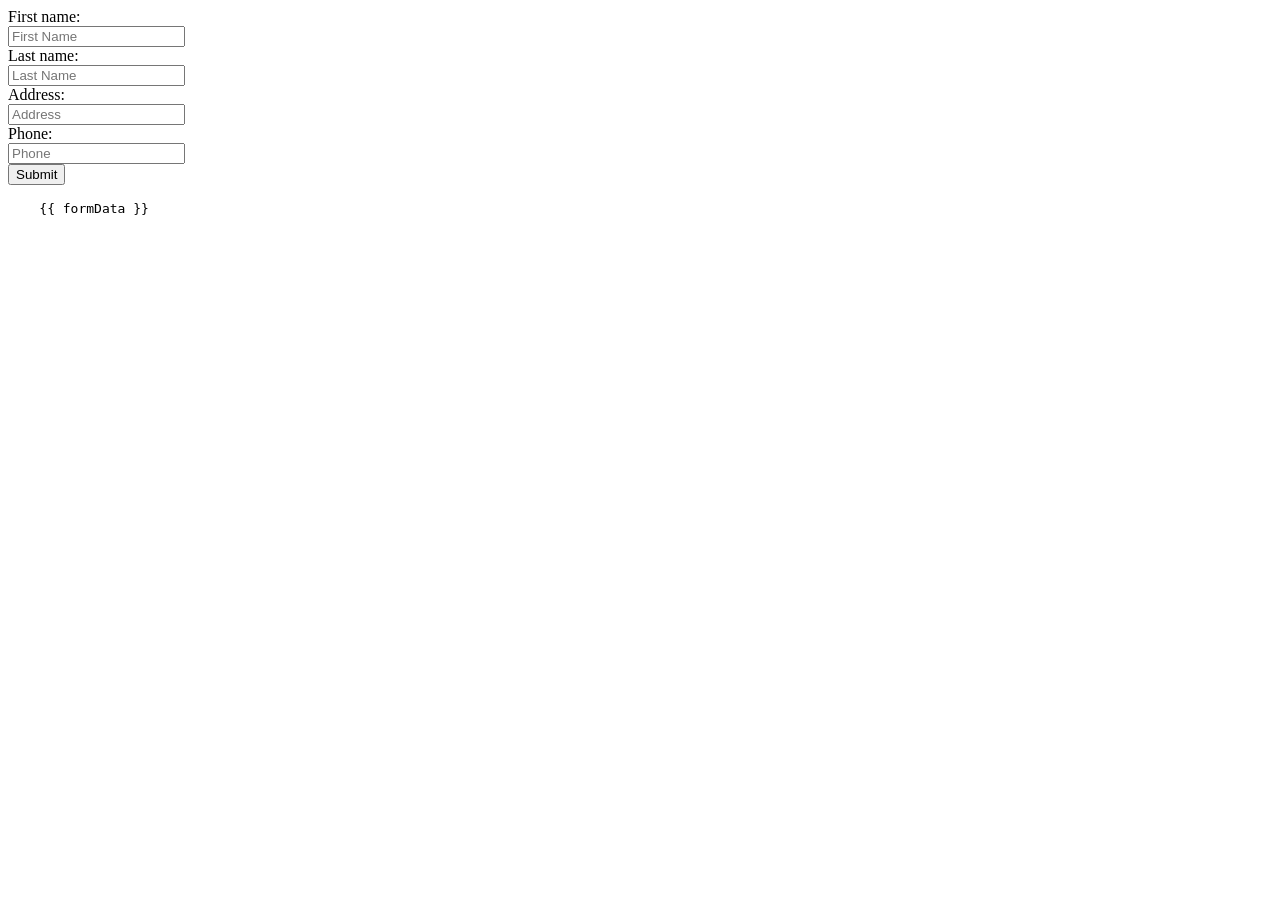
<file: app/view1/view1.html>
<body ng-controller="view1Ctrl">

<form ng-submit="processForm()">
     <!--use ng-model to bind a specific input into a variable-->
    <label>First name: <br />
        <input type="text" name="first name" placeholder="First Name" ng-model="formData.firstName" /></label> <br />
    <label>Last name:<br />
        <input type="text" name="last name" placeholder="Last Name" ng-model="formData.lastName" /></label> <br />
    <label>Address: <br />
        <input type="text" name="address" placeholder="Address" ng-model="formData.address" /></label> <br />
    <label>Phone: <br />
        <input type="text" name="phone" placeholder="Phone" ng-model="formData.phone" /></label> <br />
    <button  >Submit</button>
</form>


<!-- SHOW DATA FROM INPUTS AS THEY ARE BEING TYPED -->
<pre>
    {{ formData }}
</pre>

</body>
</file>
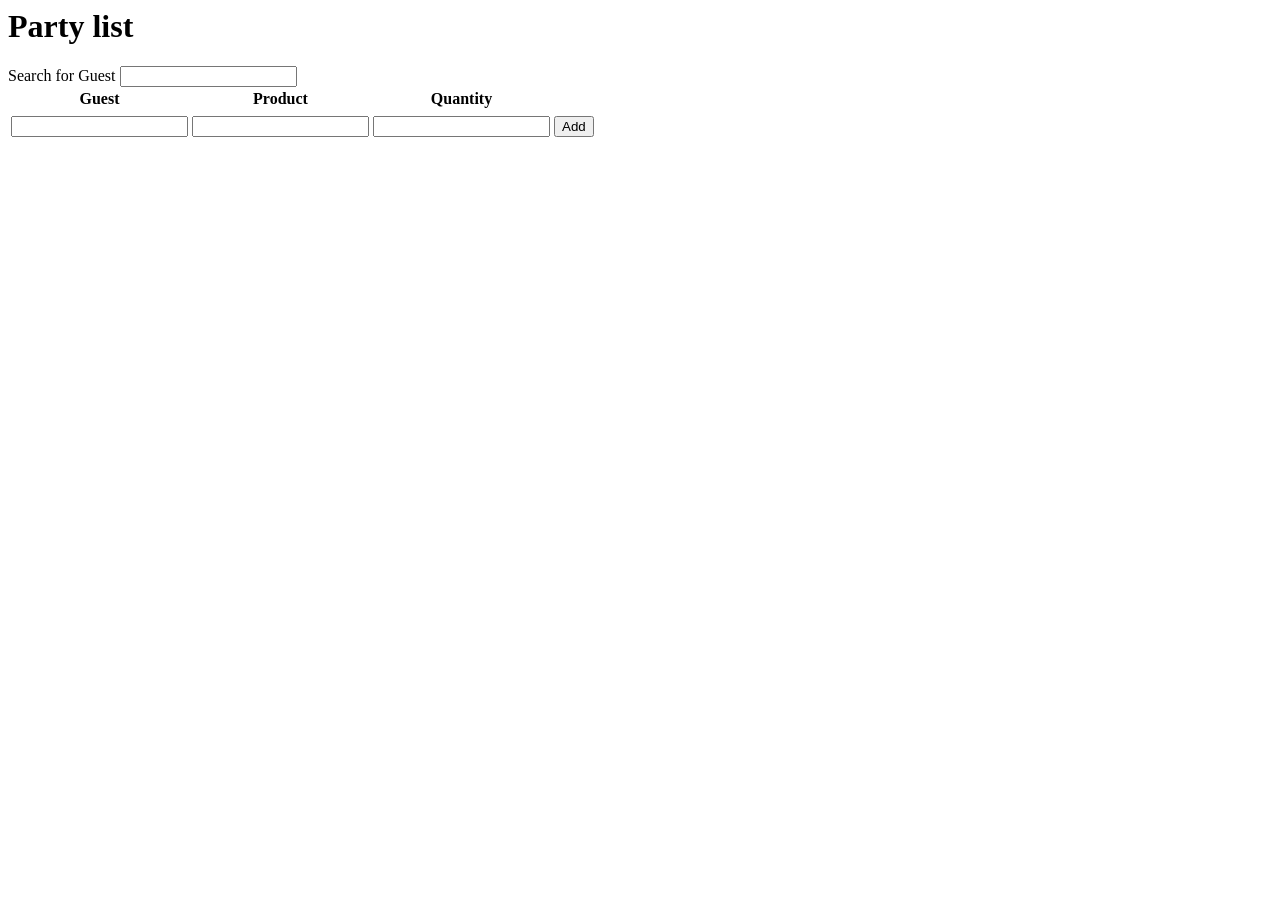
<file: app/view1/view2.html>
<body ng-controller="view2Ctrl">
    <h1>Party list</h1>
    <div>
    <label>
        Search for Guest
    </label>
        <input />
        <table>
          <thead>
            <tr>
              <th>Guest</th>
              <th>Product</th>
              <th>Quantity</th>
            </tr>
          </thead>
          <tbody>
            <tr>
              <td></td>
            </tr>
          </tbody>

          <tfoot>
            <tr>
              <td><input palceholder="Guest" type="text"/></td>
              <td><input palceholder="Product" type="text"/></td>
              <td><input palceholder="Quantity" type="text"/></td>
              <td><button>Add</button></td>
            </tr>
          </tfoot>

        </table>
    </div>

</body>
</file>
